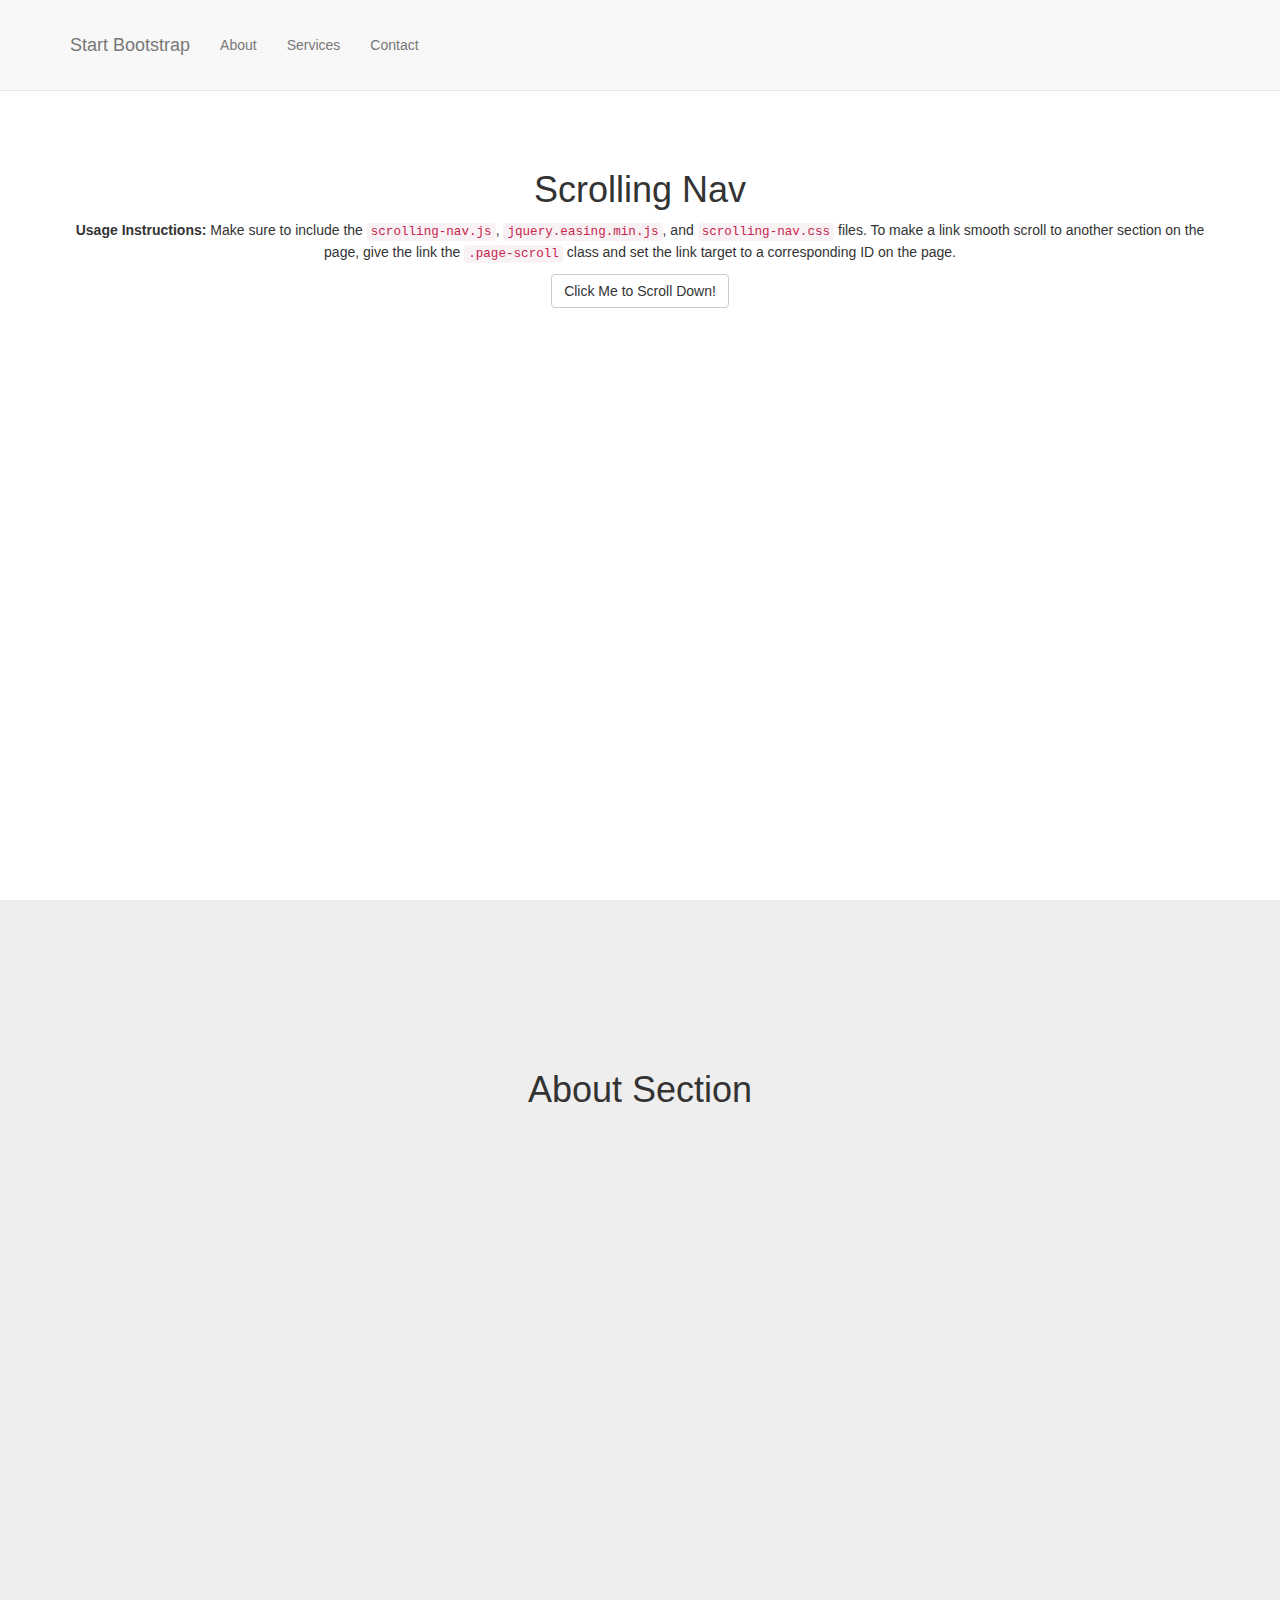
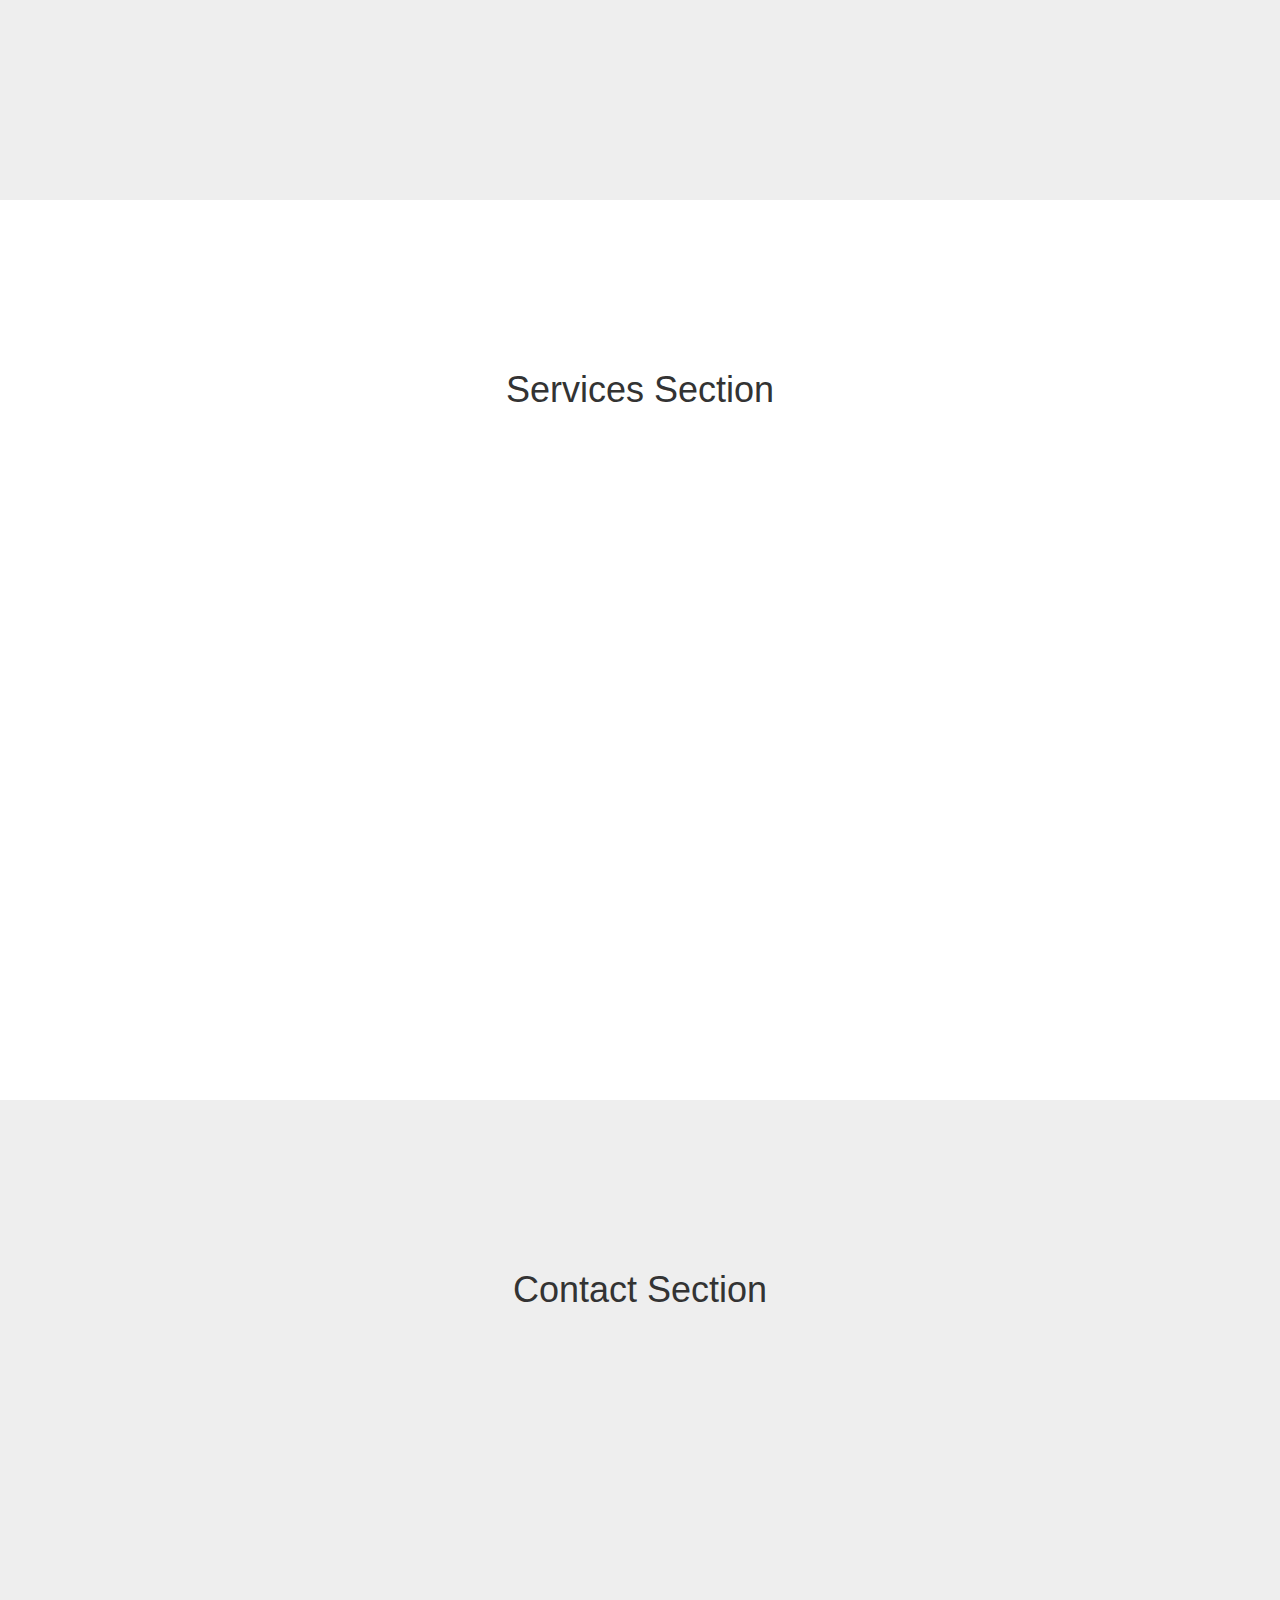
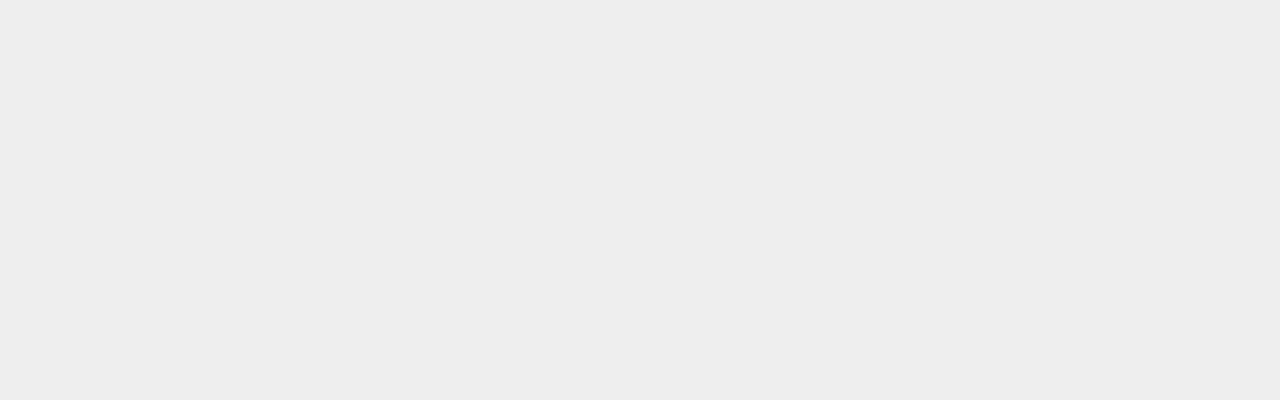
<file: static/startbootstrap-scrolling-nav-gh-pages/index.html>
<!DOCTYPE html>
<html lang="en">

<head>

    <meta charset="utf-8">
    <meta http-equiv="X-UA-Compatible" content="IE=edge">
    <meta name="viewport" content="width=device-width, initial-scale=1">
    <meta name="description" content="">
    <meta name="author" content="">

    <title>Scrolling Nav - Start Bootstrap Template</title>

    <!-- Bootstrap Core CSS -->
    <link href="css/bootstrap.min.css" rel="stylesheet">

    <!-- Custom CSS -->
    <link href="css/scrolling-nav.css" rel="stylesheet">

    <!-- HTML5 Shim and Respond.js IE8 support of HTML5 elements and media queries -->
    <!-- WARNING: Respond.js doesn't work if you view the page via file:// -->
    <!--[if lt IE 9]>
        <script src="https://oss.maxcdn.com/libs/html5shiv/3.7.0/html5shiv.js"></script>
        <script src="https://oss.maxcdn.com/libs/respond.js/1.4.2/respond.min.js"></script>
    <![endif]-->

</head>

<!-- The #page-top ID is part of the scrolling feature - the data-spy and data-target are part of the built-in Bootstrap scrollspy function -->

<body id="page-top" data-spy="scroll" data-target=".navbar-fixed-top">

    <!-- Navigation -->
    <nav class="navbar navbar-default navbar-fixed-top" role="navigation">
        <div class="container">
            <div class="navbar-header page-scroll">
                <button type="button" class="navbar-toggle" data-toggle="collapse" data-target=".navbar-ex1-collapse">
                    <span class="sr-only">Toggle navigation</span>
                    <span class="icon-bar"></span>
                    <span class="icon-bar"></span>
                    <span class="icon-bar"></span>
                </button>
                <a class="navbar-brand page-scroll" href="#page-top">Start Bootstrap</a>
            </div>

            <!-- Collect the nav links, forms, and other content for toggling -->
            <div class="collapse navbar-collapse navbar-ex1-collapse">
                <ul class="nav navbar-nav">
                    <!-- Hidden li included to remove active class from about link when scrolled up past about section -->
                    <li class="hidden">
                        <a class="page-scroll" href="#page-top"></a>
                    </li>
                    <li>
                        <a class="page-scroll" href="#about">About</a>
                    </li>
                    <li>
                        <a class="page-scroll" href="#services">Services</a>
                    </li>
                    <li>
                        <a class="page-scroll" href="#contact">Contact</a>
                    </li>
                </ul>
            </div>
            <!-- /.navbar-collapse -->
        </div>
        <!-- /.container -->
    </nav>

    <!-- Intro Section -->
    <section id="intro" class="intro-section">
        <div class="container">
            <div class="row">
                <div class="col-lg-12">
                    <h1>Scrolling Nav</h1>
                    <p><strong>Usage Instructions:</strong> Make sure to include the <code>scrolling-nav.js</code>, <code>jquery.easing.min.js</code>, and <code>scrolling-nav.css</code> files. To make a link smooth scroll to another section on the page, give the link the <code>.page-scroll</code> class and set the link target to a corresponding ID on the page.</p>
                    <a class="btn btn-default page-scroll" href="#about">Click Me to Scroll Down!</a>
                </div>
            </div>
        </div>
    </section>

    <!-- About Section -->
    <section id="about" class="about-section">
        <div class="container">
            <div class="row">
                <div class="col-lg-12">
                    <h1>About Section</h1>
                </div>
            </div>
        </div>
    </section>

    <!-- Services Section -->
    <section id="services" class="services-section">
        <div class="container">
            <div class="row">
                <div class="col-lg-12">
                    <h1>Services Section</h1>
                </div>
            </div>
        </div>
    </section>

    <!-- Contact Section -->
    <section id="contact" class="contact-section">
        <div class="container">
            <div class="row">
                <div class="col-lg-12">
                    <h1>Contact Section</h1>
                </div>
            </div>
        </div>
    </section>

    <!-- jQuery -->
    <script src="js/jquery.js"></script>

    <!-- Bootstrap Core JavaScript -->
    <script src="js/bootstrap.min.js"></script>

    <!-- Scrolling Nav JavaScript -->
    <script src="js/jquery.easing.min.js"></script>
    <script src="js/scrolling-nav.js"></script>

</body>

</html>
</file>
<file: static/startbootstrap-scrolling-nav-gh-pages/css/scrolling-nav.css>
/*!
 * Start Bootstrap - Scrolling Nav (http://startbootstrap.com/)
 * Copyright 2013-2016 Start Bootstrap
 * Licensed under MIT (https://github.com/BlackrockDigital/startbootstrap/blob/gh-pages/LICENSE)
 */

body {
    width: 100%;
    height: 100%;
}

html {
    width: 100%;
    height: 100%;
}

@media(min-width:767px) {
    .navbar {
        padding: 20px 0;
        -webkit-transition: background .5s ease-in-out,padding .5s ease-in-out;
        -moz-transition: background .5s ease-in-out,padding .5s ease-in-out;
        transition: background .5s ease-in-out,padding .5s ease-in-out;
    }

    .top-nav-collapse {
        padding: 0;
    }
}

/* Demo Sections - You can use these as guides or delete them - the scroller will work with any sort of height, fixed, undefined, or percentage based.
The padding is very important to make sure the scrollspy picks up the right area when scrolled to. Adjust the margin and padding of sections and children 
of those sections to manage the look and feel of the site. */

.intro-section {
    height: 100%;
    padding-top: 150px;
    text-align: center;
    background: #fff;
}

.about-section {
    height: 100%;
    padding-top: 150px;
    text-align: center;
    background: #eee;
}

.services-section {
    height: 100%;
    padding-top: 150px;
    text-align: center;
    background: #fff;
}

.contact-section {
    height: 100%;
    padding-top: 150px;
    text-align: center;
    background: #eee;
}
</file>
